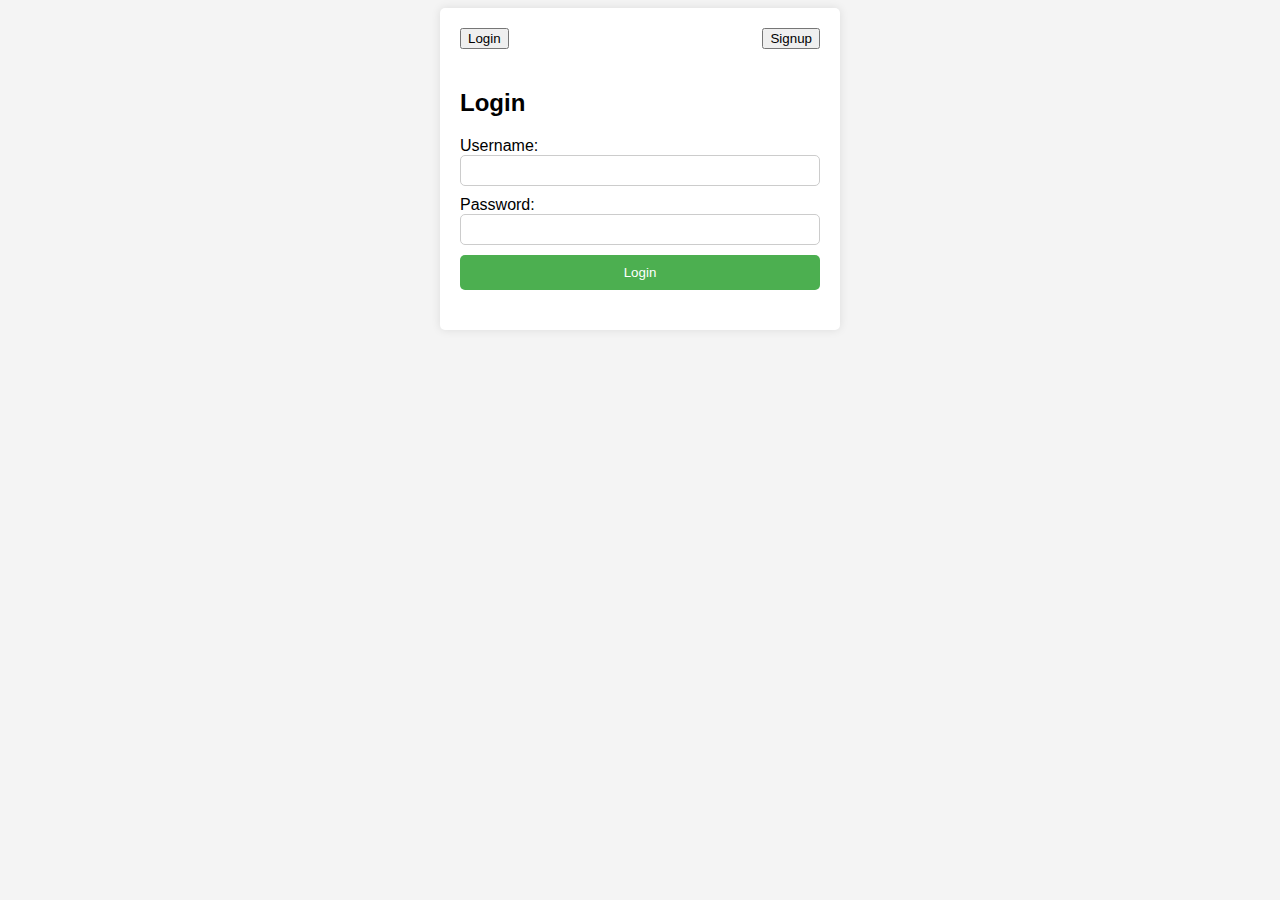
<file: index.html>
<!DOCTYPE html>
<html>
<head>
    <title>Login and Signup Form</title>
    <link rel="stylesheet" type="text/css" href="geng.css">
</head>
<body>
    <div class="container">
        <div class="tab">
            <button class="tablinks" onclick="openTab(event, 'Login')">Login</button>
            <button class="tablinks" onclick="openTab(event, 'Signup')">Signup</button>
        </div>

        <div id="Login" class="tabcontent">
            <h2>Login</h2>
            <form id="loginForm">
                <div class="input-group">
                    <label>Username:</label>
                    <input type="text" id="loginUsername" required>
                </div>
                <div class="input-group">
                    <label>Password:</label>
                    <input type="password" id="loginPassword" required>
                </div>
                <button type="submit">Login</button>
            </form>
        </div>

        <div id="Signup" class="tabcontent">
            <h2>Signup</h2>
            <form id="signupForm">
                <div class="input-group">
                    <label>Username:</label>
                    <input type="text" id="signupUsername" required>
                </div>
                <div class="input-group">
                    <label>Password:</label>
                    <input type="password" id="signupPassword" required>
                </div>
                <button type="submit">Signup</button>
            </form>
        </div>
    </div>

    <script src="geng.js"></script>
</body>
</html>
</file>
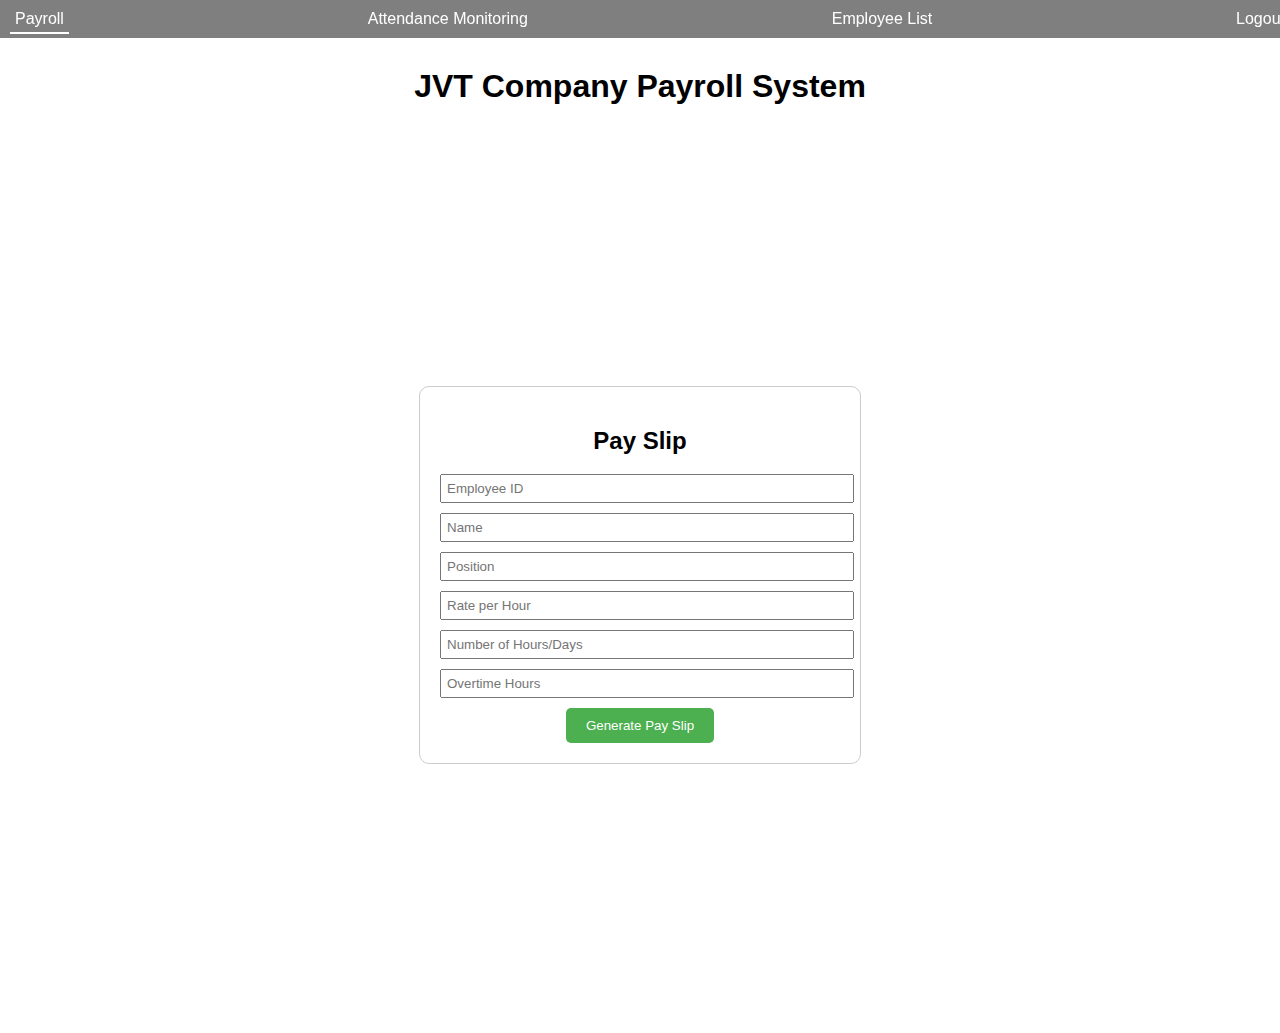
<file: payslip.html>
<!DOCTYPE html>
<html>
<head>
  <title>JVT Company Payroll System</title>
  <link rel="stylesheet" href="payslip.css">

</head>
<body>
 
  <div class="container">
    <div class="navbar">
        <div class="nav-item">
            <a href="payslip.html" class="active">Payroll</a>
        </div>
        <div class="nav-item">
            <a href="payslip.html">Attendance Monitoring</a>
        </div>
        <div class="nav-item">
            <a href="payslip.js">Employee List</a>
        </div>
        <div class="nav-item">
            <a href="index.html">Logout</a>
        </div>
    </div>
    
</div>



  <h1>JVT Company Payroll System</h1>
  <div id="container">
    <div id="paySlip">
      <h2>Pay Slip</h2>
      <form id="paySlipForm">
        <input type="text" id="employeeId" placeholder="Employee ID" required><br>
        <input type="text" id="employeeName" placeholder="Name" required><br>
        <input type="text" id="employeePosition" placeholder="Position" required><br>
        <input type="number" id="ratePerHour" placeholder="Rate per Hour" min="1" required><br>
        <input type="number" id="numOfHours" placeholder="Number of Hours/Days" min="1" required><br>
        <input type="number" id="overtimeHours" placeholder="Overtime Hours" min="0" required><br>
        <input type="submit" class="btn" value="Generate Pay Slip">
      </form>
      <div id="paySlipResults"></div>
    </div>
  </div>

  <script src="payslip.js"></script>

</body>
</html>
</html>
</file>
<file: geng.css>
* {
    box-sizing: border-box;
}

body {
    font-family: Arial, sans-serif;
    background-color: #f4f4f4;
}

.container {
    max-width: 400px;
    margin: 0 auto;
    padding: 20px;
    background-color: #fff;
    border-radius: 5px;
    box-shadow: 0 0 10px rgba(0, 0, 0, 0.1);
}

.tab {
    display: flex;
    justify-content: space-between;
}

.tabbutton {
    background-color: #fff;
    border: none;
    outline: none;
    cursor: pointer;
    padding: 10px;
    flex: 1;
    border-top-left-radius: 5px;
    border-top-right-radius: 5px;
}

.tabcontent {
    display: none;
    padding: 20px 0;
}

.input-group {
    margin-bottom: 10px;
}

.label {
    display: block;
    margin-bottom: 5px;
    font-weight: bold;
}

input[type="text"],
input[type="password"] {
    width: 100%;
    padding: 7px;
    border-radius: 5px;
    border: 1px solid #ccc;
}

button[type="submit"] {
    width: 100%;
    padding: 10px;
    background-color: #4CAF50;
    color: #fff;
    border: none;
    border-radius: 5px;
    cursor: pointer;
}

button[type="submit"]:hover {
    background-color: #45a049;
}

.error {
    color: #ff0000;
    margin-bottom: 10px;
}
</file>
<file: payslip.css>
body {
    font-family: Arial, sans-serif;
    text-align: center;
  }

  h1 {
    margin: 20px 0;
  }

  #container {
    display: flex;
    justify-content: center;
    align-items: center;
    height: 100vh;
  }

  #paySlip {
    width: 400px;
    padding: 20px;
    border: 1px solid #ccc;
    border-radius: 10px;
  }

  input[type="text"], input[type="number"]{
    width: 100%;
    margin-bottom: 10px;
    padding: 5px;
  }

  .btn {
    background-color: #4CAF50;
    color: white;
    padding: 10px 20px;
    border: none;
    border-radius: 5px;
    cursor: pointer;
  }

  .btn:hover {
    background-color: #45a049;
  }

  .breakdown {
    margin-top: 20px;
    border-collapse: collapse;
    width: 100%;
  }

  .breakdown th, .breakdown td {
    border: 1px solid #ddd;
    padding: 8px;
    text-align: left;
  }

  .breakdown th {
    background-color: #4CAF50;
    color: white;
  }
  
 


 
.container {
    position: relative;
    width: 100%;
    max-width: 1200px;
    margin: 0 auto;
    padding: 20px;
    color: #fff;
}

.navbar {
    display: flex;
    justify-content: space-between;
    align-items: center;
    background-color: rgba(0, 0, 0, 0.5);
    padding: 10px;
    position: fixed;
    top: 0;
    left: 0;
    width: 100%;
    z-index: 100;
}

.nav-item {
    margin-right: 15px;
}

.nav-item:last-child {
    margin-right: 0;
}

.nav-item a {
    color: #fff;
    text-decoration: none;
    padding: 5px;
    border-bottom: 2px solid transparent;
    transition: border-bottom-color 0.3s ease;
}

.nav-item a:hover,
.nav-item a.active {
    border-bottom-color: #fff;
}
</file>
